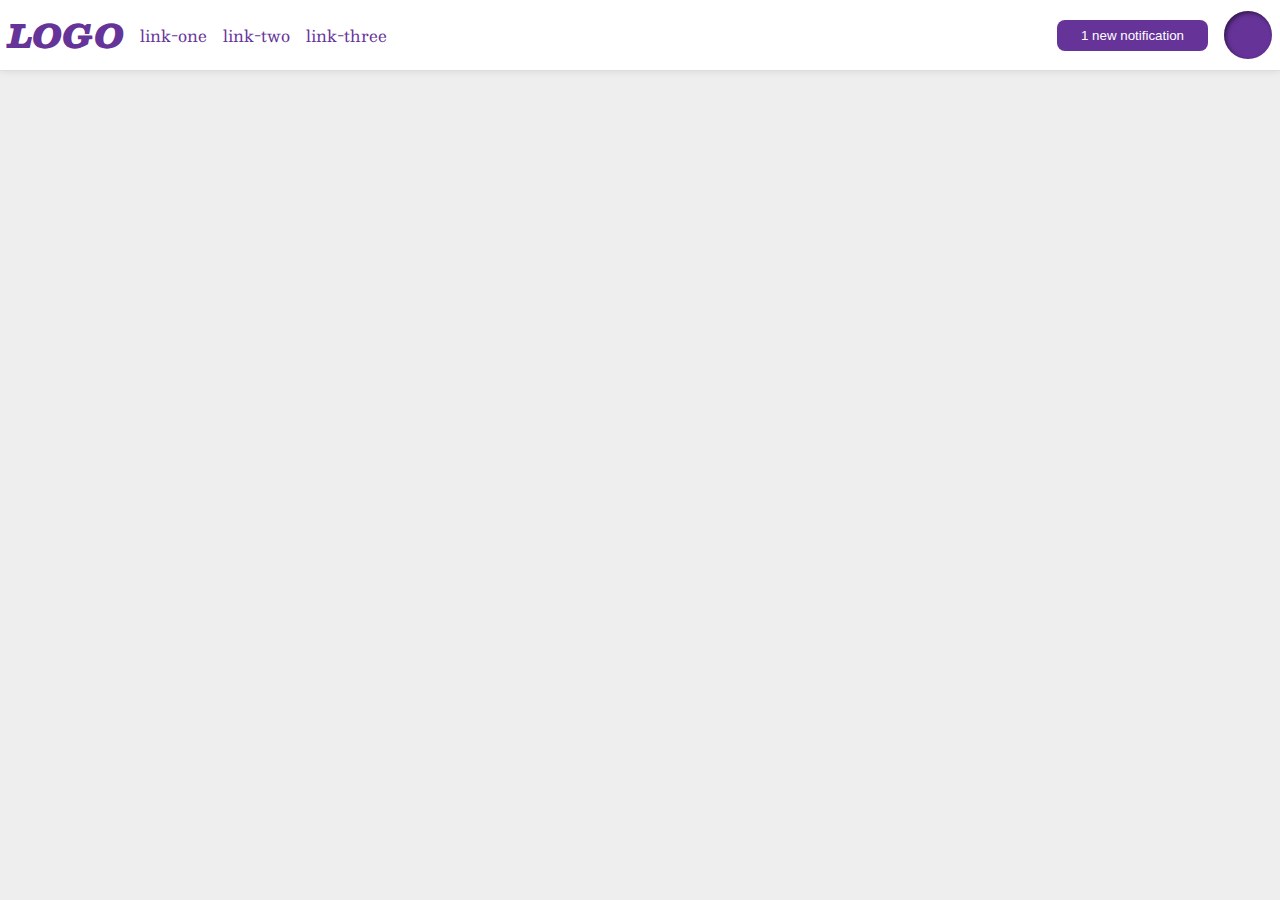
<file: flex/03-flex-header-2/index.html>
<!DOCTYPE html>
<html lang="en">
  <head>
    <meta charset="UTF-8">
    <meta http-equiv="X-UA-Compatible" content="IE=edge">
    <meta name="viewport" content="width=device-width, initial-scale=1.0">
    <title>Flex Header 2</title>
    <link rel="stylesheet" href="style.css">
  </head>
  <body>
    <div class="header">
      <div class="left">
      <div class="logo">
        LOGO
      </div>
      <ul class="links">
        <li><a href="https://google.com">link-one</a></li>
        <li><a href="https://google.com">link-two</a></li>
        <li><a href="https://google.com">link-three</a></li>
      </ul>
    </div>
    <div class="right">
      <button class="notifications">
        1 new notification
      </button>
      <div class="profile-image"></div>
    </div>
    </div>
  </body>
</html>
</file>
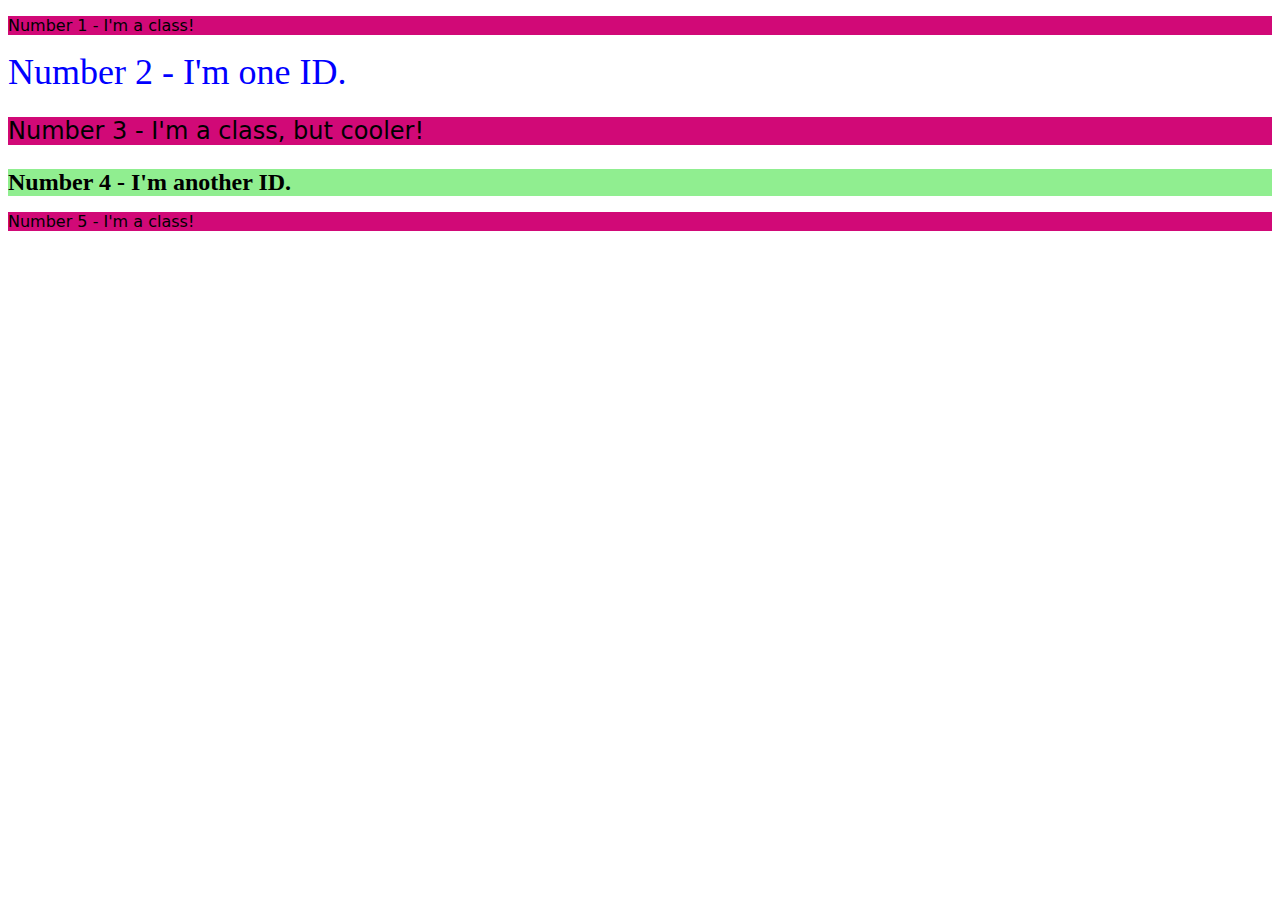
<file: foundations/02-class-id-selectors/index.html>
<!DOCTYPE html>
<html lang="en">

<head>
  <meta charset="UTF-8">
  <meta http-equiv="X-UA-Compatible" content="IE=edge">
  <meta name="viewport" content="width=device-width, initial-scale=1.0">
  <title>Class and ID Selectors</title>
  <link rel="stylesheet" href="style.css">
</head>

<body>
  <p class="odd">Number 1 - I'm a class!</p>
  <div id="two">Number 2 - I'm one ID.</div>
  <p class="odd extra">Number 3 - I'm a class, but cooler!</p>
  <div id="four">Number 4 - I'm another ID.</div>
  <p class="odd">Number 5 - I'm a class!</p>
</body>

</html>
</file>
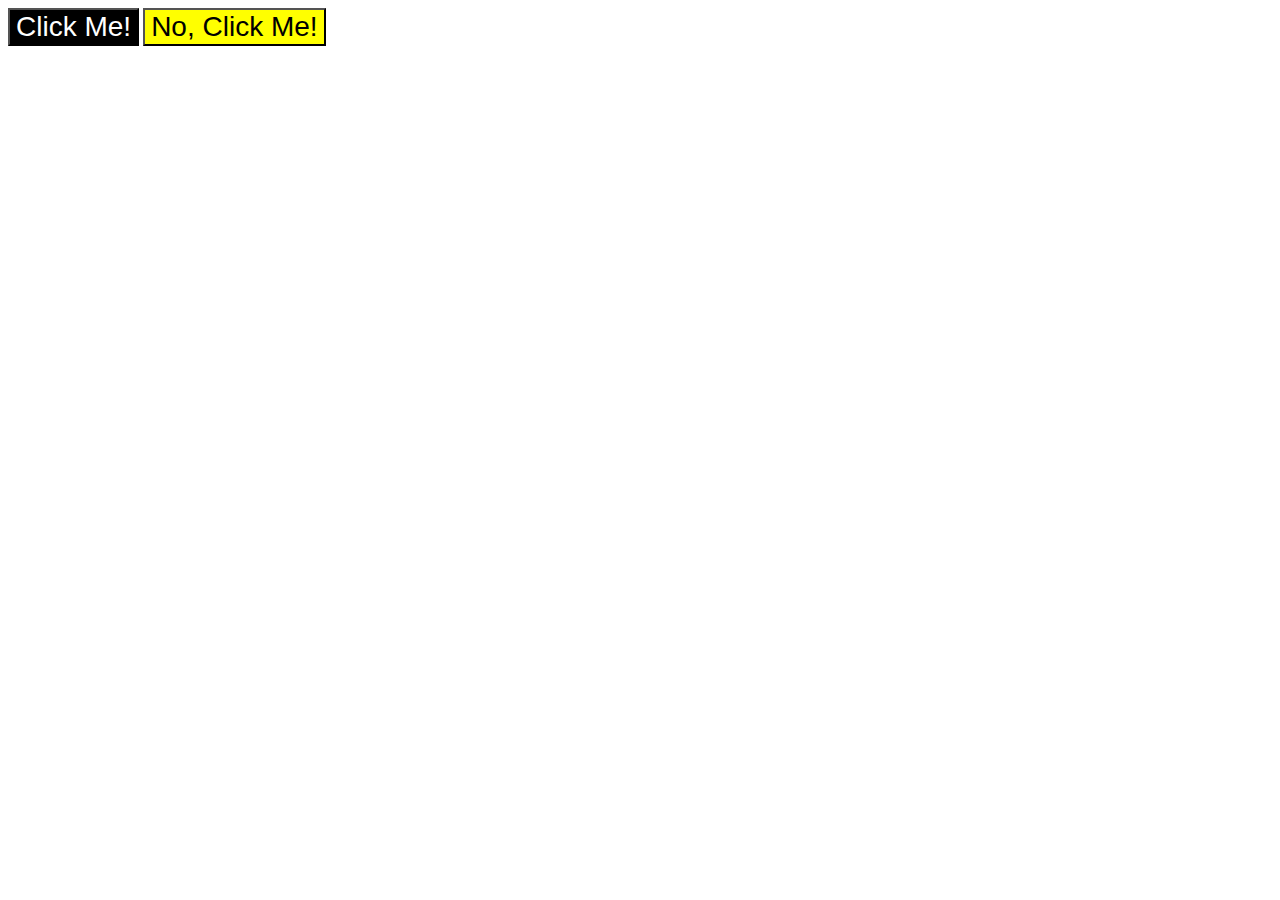
<file: foundations/03-grouping-selectors/index.html>
<!DOCTYPE html>
<html lang="en">

<head>
  <meta charset="UTF-8">
  <meta http-equiv="X-UA-Compatible" content="IE=edge">
  <meta name="viewport" content="width=device-width, initial-scale=1.0">
  <title>Grouping Selectors</title>
  <link rel="stylesheet" href="style.css">
</head>

<body>
  <button class="element1">Click Me!</button>
  <button class="element2">No, Click Me!</button>
</body>

</html>
</file>
<file: flex/03-flex-header-2/style.css>
/* this is some magical font-importing.  
you'll learn about it later. */
@import url('https://fonts.googleapis.com/css2?family=Besley:ital,wght@0,400;1,900&display=swap');

body {
  margin: 0;
  background: #eee;
  font-family: Besley, serif;
}

.header {
  background: white;
  border-bottom: 1px solid #ddd;
  box-shadow: 0 0 8px rgba(0,0,0,.1);
  display: flex;
  justify-content: space-between;
  padding: 8px;
}

.profile-image {
  background: rebeccapurple;
  box-shadow: inset 2px 2px 4px rgba(0,0,0,.5);
  border-radius: 50%;
  width: 48px;
  height: 48px;
}

.logo {
  color: rebeccapurple;
  font-size: 32px;
  font-weight: 900;
  font-style: italic;
}

button {
  border: none;
  border-radius: 8px;
  background: rebeccapurple;
  color: white;
  padding: 8px 24px;
}

a {
  /* this removes the line under our links */
  text-decoration: none;
  color: rebeccapurple;
}

ul {
  list-style-type: none;
  display: flex;
  margin: 0;
  padding: 0;
  gap: 16px;
}

.left,.right{
  display: flex;
  align-items: center;
  gap: 16px;
}
</file>
<file: foundations/02-class-id-selectors/style.css>
.odd {
    background-color: rgb(209, 9, 119);
    font-family: Verdana, "DejaVu Sans", sans-serif;
}

#two {
    color: blue;
    font-size: 36px;
}

.odd.extra {
    font-size: 24px;
}

#four {
    background-color: lightgreen;
    font-size: 24px;
    font-weight: bold;
}
</file>
<file: foundations/03-grouping-selectors/style.css>
.element1,
.element2 {
    font-size: 28px;
    font-family: Helvetica "Times New Roman", sans-serif;
}

.element1 {
    background-color: black;
    color: white;
}

.element2 {
    background-color: yellow;
}
</file>
